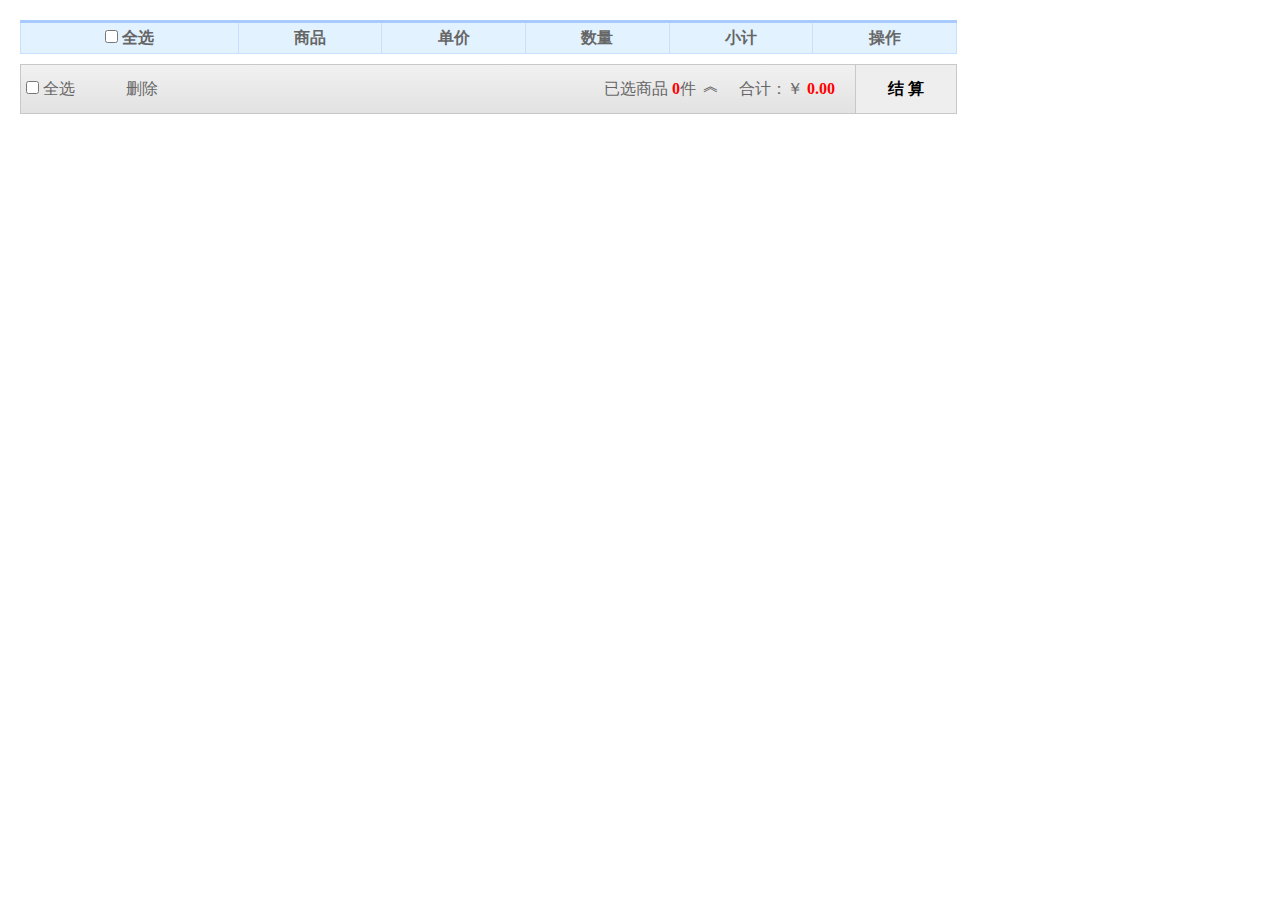
<file: cart.html>
<!DOCTYPE html>
<html>

<head>
  <meta charset="UTF-8">
  <title>购物车66</title>
  <link rel="stylesheet" href="./css/cart.css" />


</head>

<body>
  <table id="cartTable">
    <thead>
      <tr>
        <th>
          <label>
            <input class="check-all check" type="checkbox" all-key='1' />&nbsp;全选</label>
        </th>
        <th>商品</th>
        <th>单价</th>
        <th>数量</th>
        <th>小计</th>
        <th>操作</th>
      </tr>
    </thead>
    <tbody>
      <!-- <tr>
            <td class="checkbox"><input class="check-one check" type="checkbox"/ onclick="goodsCheck(this)"></td>
            <td class="goods"><img src="images/1.jpg" alt=""/><span>Casio/卡西欧 EX-TR350</span></td>
            <td class="price">5999.88</td>
            <td class="count">
                <span class="reduce"></span>
                <input class="count-input" type="text" value="1"/>
                <span class="add">+</span></td>
            <td class="subtotal">5999.88</td>
            <td class="operation"><span class="delete">删除</span></td>
        </tr> -->



    </tbody>
  </table>

  <div class="foot" id="foot">
    <label class="fl select-all">
      <input type="checkbox" class="check-all check" all-key='0' />&nbsp;全选</label>
    <a class="fl delete" id="deleteAll" href="javascript:;">删除</a>
    <div class="fr closing">结 算</div>
    <div class="fr total">合计：￥
      <span id="priceTotal">0.00</span>
    </div>
    <div class="fr selected" id="selected">已选商品
      <span id="selectedTotal">0</span>件
      <span class="arrow up">︽</span>
      <span class="arrow down">︾</span>
    </div>
    <div class="selected-view">
      <div id="selectedViewList" class="clearfix">
        <!--<div><img src="images/1.jpg"><span>取消选择</span></div>-->
      </div>
      <span class="arrow">◆
        <span>◆</span>
      </span>
    </div>
  </div>
</body>
<script type="text/javascript" src="js/lib.js"></script>
<script src="js/ajax.js"></script>
<script type="text/javascript" src="js/cart.js"></script>


</html>
</file>
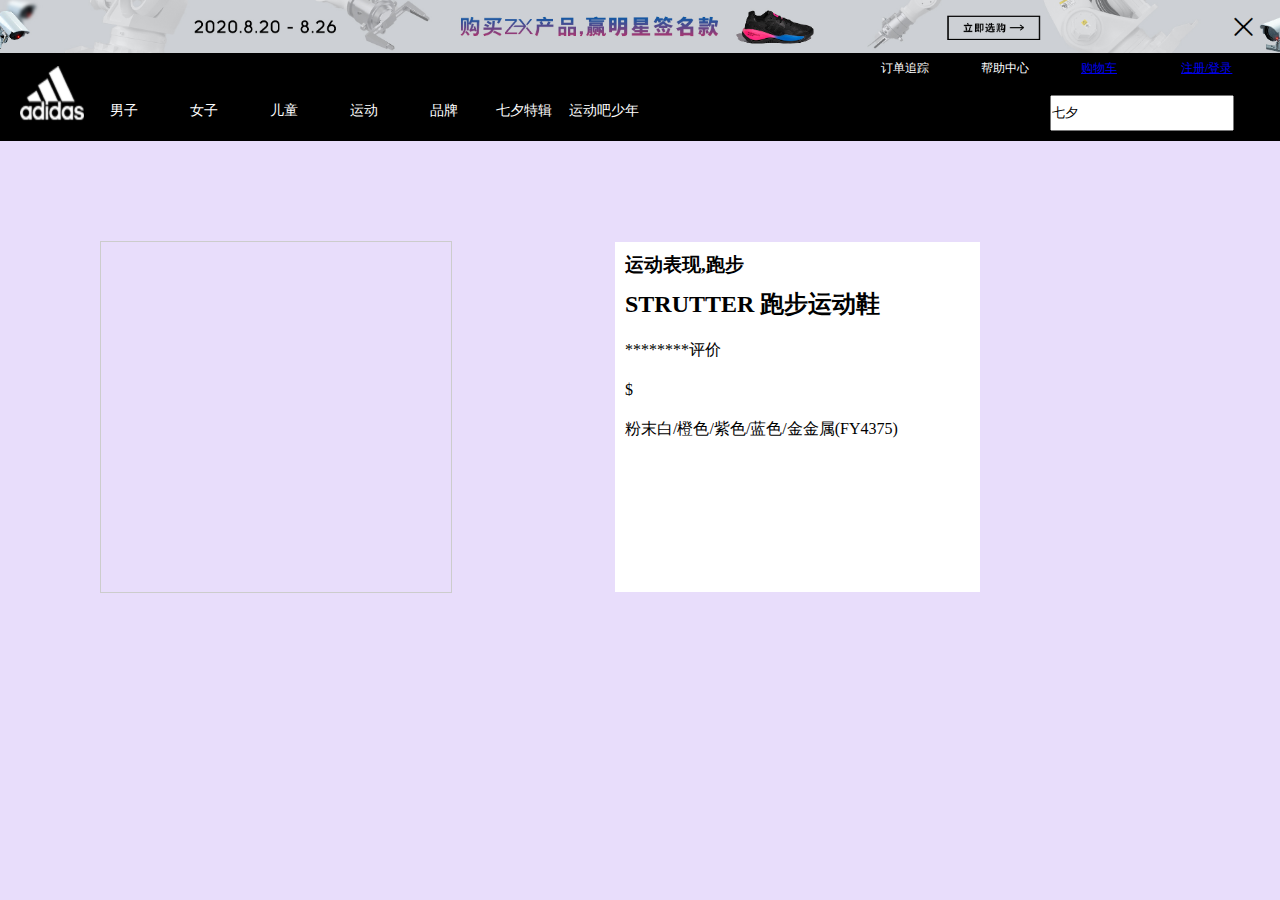
<file: depalis.html>
<!DOCTYPE html>
<html lang="en">
<head>
    <meta charset="UTF-8">
    <meta name="viewport" content="width=device-width, initial-scale=1.0">
    <title>商品详情</title>
    <link rel="stylesheet" href="./css/gongneng.css">
    <style>
         img {
      display: block;
    }

    * {
      margin: 0;
      padding: 0;
    }

    .loupe {
      width: 350px;
      height: 350px;
      margin: 100px;
      /* border:1px solid red ; */
      border: 1px solid #ccc;
      position: relative;

    }
    
    .lbig {
      width: 400px;
      height: 400px;
      position: absolute;
      top: 0;
      left: 360px;
      overflow: hidden;
      /* display: none; */
    }
    .lbig img {
      position: absolute;
 
    }
    .mask {
      width: 100px;
      height: 100px;
      background: rgba(168, 168, 159, 0.4);
      position: absolute;
      top: 0px;
      left: 0px;
      cursor: move;
      display: none;
    }

    .lsmall {
      position: relative;
    }
    .gwcz{
        position: absolute;
        top: 242px;
        right: 300px;
        width: 365px;
        height: 350px;
        /* border: 1px solid red; */
        float: right;
        background-color: white;
    }
    .gwcz h2{
        margin-top: 10px;
        margin-left: 10px;
    }
    .gwcz h3{
        margin-top: 10px;
        margin-left: 10px;
    }
    .gwcz p{
        margin-top: 20px;
        margin-left: 10px;
    }
    .gwcz1 div{
        margin-top: 20px;
        margin-left: 10px;
        width: 60px;
        height: 60px;
        /* border: 1px solid red; */
        float: left;
    }
    </style>
</head>

<body>
    <div id="adisas">

   

    <!-- 立即选购 -->
    <div class="lijixuangou"><img src="./img/01.png" alt=""></div>
    <!-- 导航栏 -->
    <div>
        <!-- 功能栏 -->
        <div class="gongneng">
            <ul class="gn">
                <li class="g1">订单追踪</li>
                <li class="g2">帮助中心</li>
                <li class="g3"> <a href="./cart.html"> 购物车</a></li>
                <li class="g4">  <a href="./zz.html">注册/登录</a></li>
               
            </ul>
        </div>
        <!-- 二级菜单与搜素框 -->
        <div class="cs">
            <!-- 图标 -->
            <div class="cstu"> <img src="./img/2.1.png" alt=""></div>
            <!-- 二级菜单 -->
            <div class="clcai">
                <ul id="clcaiul">
                    <li id="clcaiul1">
                        男子
                    </li>
                    <li>女子</li>
                    <li>儿童</li>
                    <li>运动</li>
                    <li>品牌</li>
                    <li>七夕特辑</li>
                    <li>运动吧少年</li>
                </ul>

            </div>

        </div>
        <!-- 搜索框 -->
        <div class="cssou"><input type="text" value="七夕"></div>
    </div>
    </div>
    <!-- 放大镜 -->
    <div class="loupe">
        <!-- 小图 -->
       <div class="lsmall ">
        <div class="t1">

        </div>
        <div class="mask"></div>
       </div>
       <!-- 大图 -->
       <div class="lbig">
       
     </div>
    </div>
    <div class="gwcz">
        <h3>运动表现,跑步</h3>
        <h2>STRUTTER 跑步运动鞋</h2>
        <p>********评价</p>
        <p>$</p>
        <p>粉末白/橙色/紫色/蓝色/金金属(FY4375)</p>
        <div class="gwcz1">
            <div class="dqtp"></div>
            <div class="dqtp"></div>
            <div class="dqtp"></div>
        </div>
    </div>
    <script src="./js/lib.js"></script>
    <script src="./js/ajax.js"></script>
    <script src="./js/depalis.js"></script>
</body>
</html>
</file>
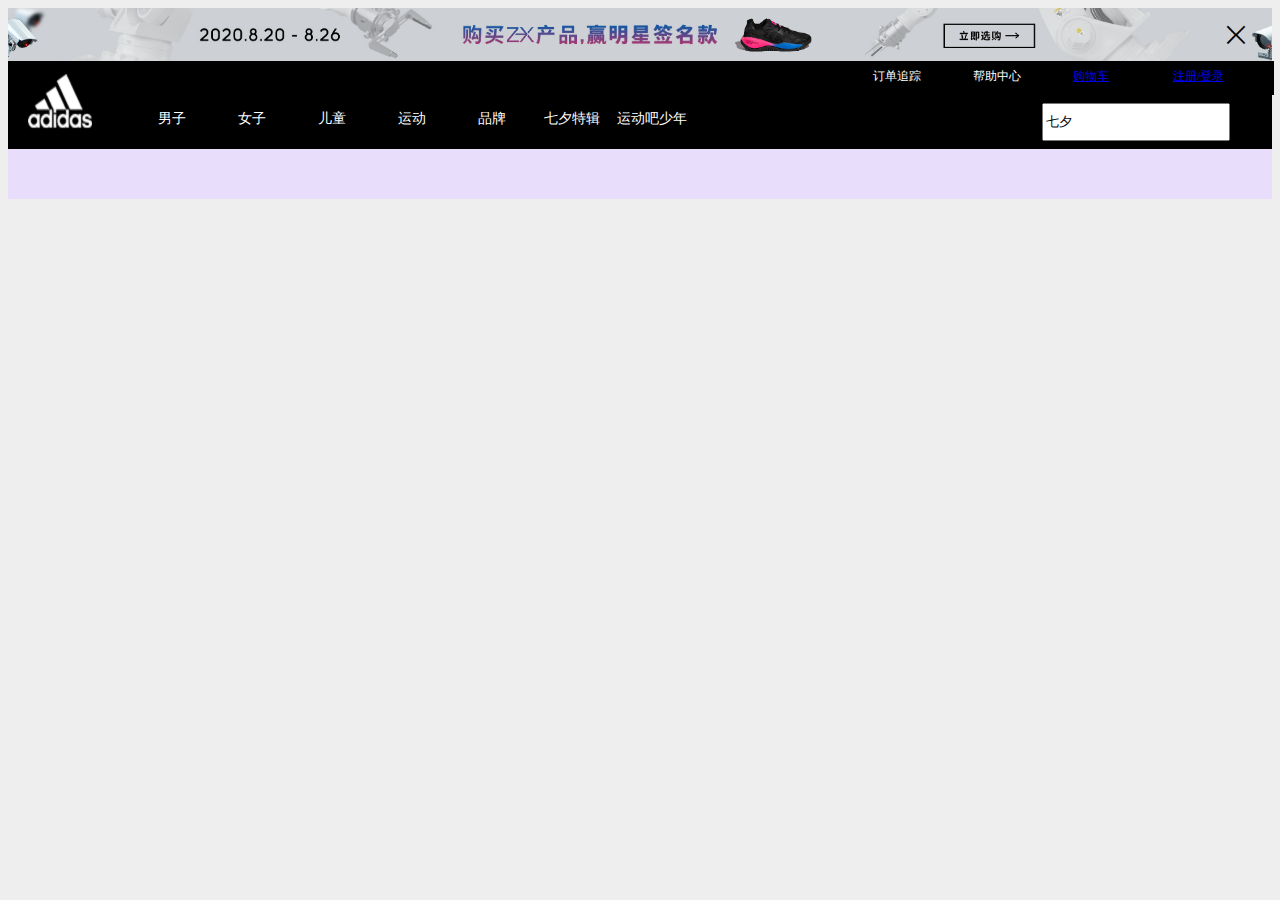
<file: goods.html>
<!DOCTYPE html>
<html lang="en">
<head>
    <meta charset="UTF-8">
    <meta name="viewport" content="width=device-width, initial-scale=1.0">
    <title>商品列表</title>
    <style>
        body {
    background-color: #e8ddfb;
   /* position: relative; */
}
html {
    overflow-y: overlay;
  }
.adisas{
    height: 40%;
    /* position: fixed; */
    /* top: 0px; */

}
/* 功能栏 */
ul li{
    list-style: none;
}
.lijixuangou{
    width: 100%;
    height: 53px;  
}
.lijixuangou img{
    width: 100%;
    height: 53px;
    /* border: 1px solid  black; */
    background-color: #c3d2ea;
}
.gongneng{
    width: 100%;
    height: 32px;
    border: 1px solid  black;
    background-color: #000000;
}

.gn{
    width: 400px;
    height: 30px;
    border:1px solid res ;
    float: right;
    margin-top: -1px;
}
.gongneng ul li{
    color: #ffffff;
    line-height: 30px;
    float: left;
    width: 25%;
    height: 30px;
    font-size: 12px;
    line-height: 30px;
}
/* 二级菜单与搜索框 */
.cs{
    width: 100%;
    height: 55px;
    /* /* border: 1px solid  black; */
    background-color: #000000;  
     margin-top: -1px;
     /* border: 1px solid red; */
}
.cstu{
    width: 64px;
    height: 55px;
    float: left;
    /* border: 1px solid red; */

    margin-top: -20px;
    margin-left: 20px;
}
.cstu img{
    width: 64px;
    height: 55px;
    /* margin-left: 20px; */
    /* border: 1px solid red;  */
} 

.clcai{
    width: 620px;
    height: 55px;
    float: left;
    /* position: relative; */
    /* margin-left: 20px; */
    /* margin-top: -1px; */
    /* border: 1px solid red; */
}
 #clcaiul{
    width: 580px;
    height: 53px; 
    float: left;   
    /* border: 1px solid red; */
    margin-top: 0px;
    margin-left: 0px;
}  
#clcaiul li{
    font-size: 14px;
    color: #ffffff;
    line-height: 50px;
    width: 80px;
    height: 50px;
    float: left;  

    /* border: 1px solid red; */
    text-align: center;
}
.cssou{
    width: 182px;
    height: 50px;  
    line-height: 50px;
    float: right;
    text-align: center;
    margin-right: 48px;
    position: relative;
    top: -46px;
}
.cssou input{
    width: 180px;
    height: 32px; 
   
    display: block; 
}

/* 二级菜单移动 */
#cont{
    width: 90%;
    margin: auto;
   /* margin-left: 100px;  */
}

#clcaiyd1{
    width: 100%;
    height: 385px;
    background-color: white;
    /* position: relative; */
    position: absolute;
    top: 148px;
    border:1px solid red;
    display: none;
}

/* 渲染的数据 */
/* .box{
    padding-left:20px ;
    width: 317px;
    border: 1px solid #f2f2f2;
    box-sizing: border-box;
    text-align: center;
    float: left;
    margin-top: 0px;
}
.box img {
    width: 90%;
    display: block;
    margin: 10px auto;
}

.box p {
    height: 52px;
    overflow: hidden;
    font: 12px/150% tahoma,arial,Microsoft YaHei,Hiragino Sans GB,"\u5b8b\u4f53",sans-serif;
    line-height: 26px;
}
.box span {
    display: block;
    color: red;
}
.btn-special1 {
    display: inline-block;
    text-align: center;
    vertical-align: middle;
    cursor: pointer;
} */
html {
    background-color: #eeeeee;
  }
  .divs{
   overflow: hidden;
   width: 80%;
   /* padding-left:20px ; */
   margin-left:10% ;
   margin-top: 30px;
  }
  .goodsCon {
    width: 290px;
    height: 400px;
    background-color: white;
    float: left;
    margin-left: 24px;
    margin-bottom: 10px;
    position: relative;
  }
  .icon {
    width: 200px;
    height: 200px;
    margin: auto;
    position: absolute;
    left: 0;
    right: 0;
    top: 30px;
    transition: all 0.3s;
  }
  .icon:hover {
    top: 20px;
  }
  .title {
    color: #333;
    font-size: 14px;
    margin: 20px -10px 9px;
    font-weight: 400;
    text-align: left;
    line-height: 20px;
    height: 20px;
    white-space: nowrap;
    text-overflow: ellipsis;
    overflow: hidden;
    position: absolute;
    left: 30px;
    top: 230px;
    width: 240px;
  }
  .info {
    position: absolute;
    top: 275px;
    left: 20px;
    color: #e01222;
    font-size: 14px;
  }
  .info > img {
    width: 40px;
    height: 19px;
    vertical-align: middle;
    margin-right: 10px;
  }
  .priceCon {
    width: 290px;
    height: 100px;
    position: absolute;
    border-top: 1px solid #eeeeee;
    top: 300px;
  }
  .history {
    position: absolute;
    left: 20px;
    top: 6px;
    padding: 0 8px;
    height: 16px;
    line-height: 16px;
    background-color: #e6e6e6;
    font-size: 10px;
    color: #999;
    -moz-border-radius: 2px;
    border-radius: 2px;
  }
  .price {
    font-size: 24px;
    color: #e01222;
    display: inline-block;
    margin-top: 25px;
    margin-left: 20px;
  }
  .price::first-letter {
    font-size: 14px;
  }
  .oldPrice {
    font-size: 12px;
    color: #999999;
    text-decoration: line-through;
    display: inline-block;
    margin-left: 6px;
  }
  .soldText {
    margin-left: 20px;
    font-size: 12px;
    color: #666666;
  }
  .soldSpan {
    width: 88px;
    height: 8px;
    display: inline-block;
    background-color: #e6e6e6;
    margin-left: 10px;
    border-radius: 4px;
  }
  .soldSpan > span {
    display: block;
    background-color: #e01222;
    height: 8px;
    border-radius: 4px;
  }
  .button {
    color: #fff;
    height: 40px;
    line-height: 40px;
    font-size: 16px;
    display: block;
    top: 0;
    right: 0;
    bottom: 0;
    margin: auto 0;
    width: 80px;
    text-align: center;
    position: absolute;
    background: #df0021;
    text-decoration: none;
  }
  .fy{
    margin-left: 50%;
  }
  .fy li{
      width: 20px;
      height: 20px;
      border: 1px solid black;
      float: left;
      text-align: center;
  
  }
    </style>
</head>
<body>
    <div id="adisas">

   

        <!-- 立即选购 -->
        <div class="lijixuangou"><img src="./img/01.png" alt=""></div>
        <!-- 导航栏 -->
        <div>
            <!-- 功能栏 -->
            <div class="gongneng">
                <ul class="gn">
                    <li class="g1">订单追踪</li>
                    <li class="g2">帮助中心</li>
                    <li class="g3"> <a href="./cart.html"> 购物车</a></li>
                    <li class="g4">  <a href="./zz.html">注册/登录</a></li>
                   
                </ul>
            </div>
            <!-- 二级菜单与搜素框 -->
            <div class="cs">
                <!-- 图标 -->
                <div class="cstu"> <img src="./img/2.1.png" alt=""></div>
                <!-- 二级菜单 -->
                <div class="clcai">
                    <ul id="clcaiul">
                        <li id="clcaiul1">
                            男子
                        </li>
                        <li>女子</li>
                        <li>儿童</li>
                        <li>运动</li>
                        <li>品牌</li>
                        <li>七夕特辑</li>
                        <li>运动吧少年</li>
                    </ul>
    
                </div>
    
            </div>
    
    
            <!-- 搜索框 -->
            <div class="cssou"><input type="text" value="七夕"></div>
        </div>
        </div>
        <!-- 二级菜单移动时文字 -->
        <div id="clcaiyd1">
            <ul>
                <li> 精选推荐</li>
                <li> 鞋类</li>
                <li> 服饰类</li>
                <li> 附配件类</li>
                <li> 个性印制产品</li>
            </ul>
            <ul>
                <li>最新上市</li>
                <li>跑步</li>
                <li>短袖</li>
                <li>包</li>
                <li>鞋子</li>
            </ul>
        </div>
    <!-- 渲染的数据 -->
    <div class="divs">
        

   </div>
<!-- 分页 -->
   <div class="fy">
   <ul class="fya">

  </ul>
</div>
    </div>
    </div>
    <!-- 获取元素节点 -->
    <script src="./js/lib.js"></script>
    <script src="./js/ajax.js"></script>
    <script src="./js/goods.js"></script>
   
    
</body>
</html>
</file>
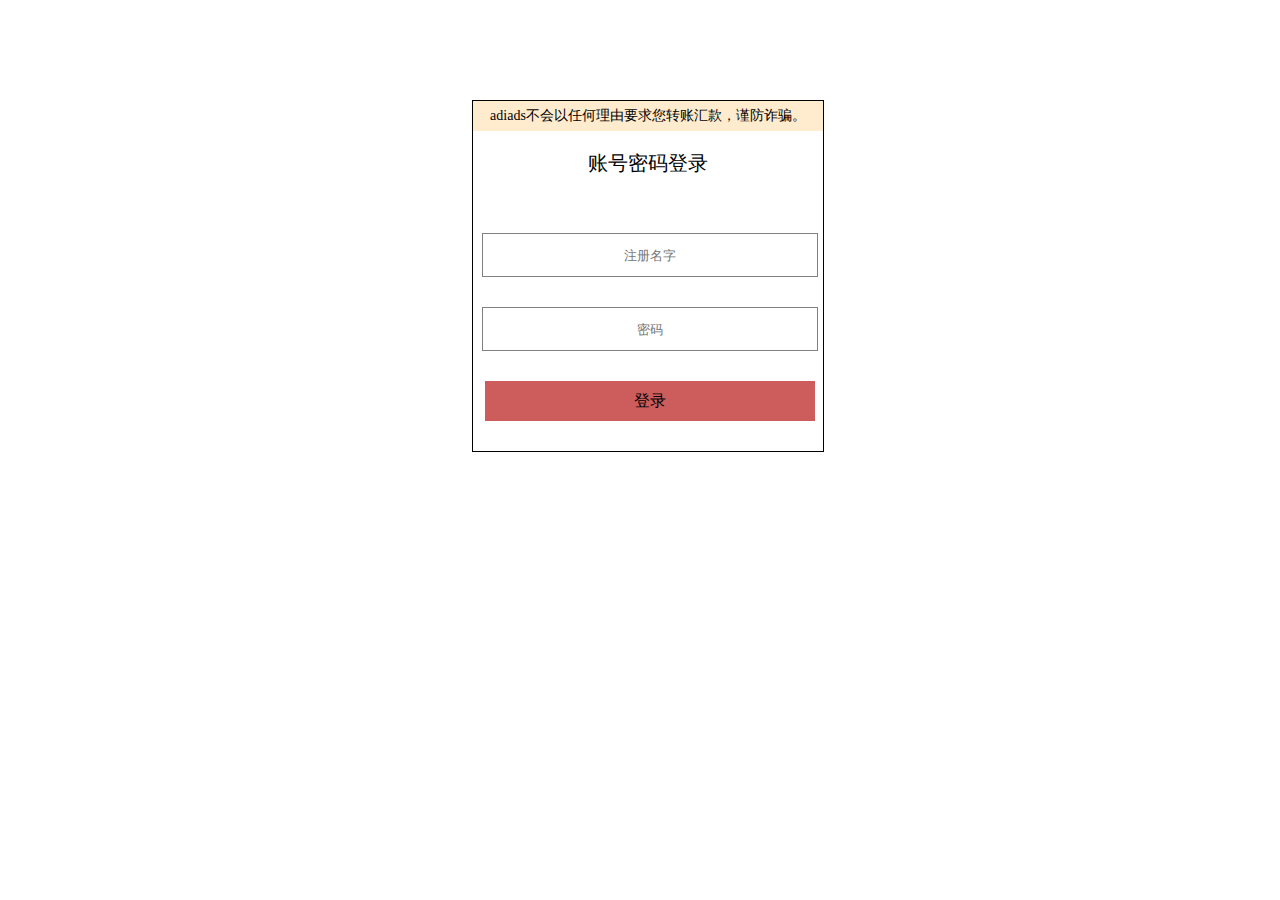
<file: login.html>
<!DOCTYPE html>
<html lang="en">

<head>
    <meta charset="UTF-8">
    <meta name="viewport" content="width=device-width, initial-scale=1.0">
    <title>登录</title>
    <style>
        body {
            width: 100%;
            height: 100%;
            /* background: url(./imgs/1.jpg) ; */
            background-size: cover;
        }

        #gongneng {
            width: 350px;
            height: 350px;
            border: 1px solid black;
            margin: auto;
            margin-top: 100px;
        }

        #jinggao {
            width: 350px;
            height: 30px;
            /* border: 1px solid  black; */
            font-size: 14px;
            background-color: blanchedalmond;
            text-align: center;

            line-height: 30px;
        }


        #fangshier {
            width: 330px;
            height: 40px;
            /* border: 1px solid gray; */
            /* border-left: 1px solid gray; */
            float: left;
            font-size: 20px;
            margin-left: 10px;
            margin-top: 12px;
            text-align: center;
            vertical-align: middle;
            line-height: 40px;
        }


        #shouji1 {
            width: 330px;
            height: 40px;
            border: 1px solid gray;
            margin-top: 50px;
            margin-left: -6px;
            text-align: center;
        }

        #mima1 {
            width: 330px;
            height: 40px;
            border: 1px solid gray;
            margin-top: 30px;
            margin-left: -6px;
            text-align: center;
        }

        #denglu{
            width: 330px;
            height: 40px;
            background-color: indianred;
            margin-top: 30px;
            margin-left: 2px;
            text-align: center;
            line-height:40px ;
        }


        #sao {
            text-align: center;
            margin-left: 10px;
            margin-top: 20px;

        }

        #tu {
            width: 262px;
            height: 234px;
            margin-top: 10px;
        }
    </style>
</head>

<body>
    <div>
        <form action="" id="gongneng">
            <div id="jinggao">adiads不会以任何理由要求您转账汇款，谨防诈骗。</div>
            <div id="fangshier">账号密码登录</div>
            <div id="sao">
                <input type="text" value="" id="shouji1" placeholder="注册名字"><br>
                <input type="text" value="" id="mima1" placeholder="密码"><br>
                <!-- <button >登录</button> -->
                <div id="denglu">登录</div>
            </div>
        </form>
    </div>
    <script>
        //获取元素节点
        var fangshi1 = document.getElementById('fangshi1')
        var fangshi2 = document.getElementById('fangshier')
        var sao = document.getElementById('sao') //注册
        var shouji1 = document.getElementById('shouji1'); //注册手机号
        var mima1 = document.getElementById('mima1') //注册密码
        var denglu = document.getElementById('denglu') //注册按钮
        console.log(denglu);
        //登录按钮
        denglu.onclick=function(){
          var aa=localStorage.getItem('user');
          var bb=localStorage.getItem('pawd');
          var cc=shouji1.value;
          var dd=mima1.value;
          console.log(cc);
          //当账户名字与浏览器存储名字一致时候跳转到主页面
          if(cc==aa&&dd==bb){
              console.log('成功');
              localStorage.setItem('userId','1')
            //  location.herf="index.html"
             location.href = "index.html";
          }else{
              console.log('失败');
          }

        }
      
    </script>
</body>

</html>
</file>
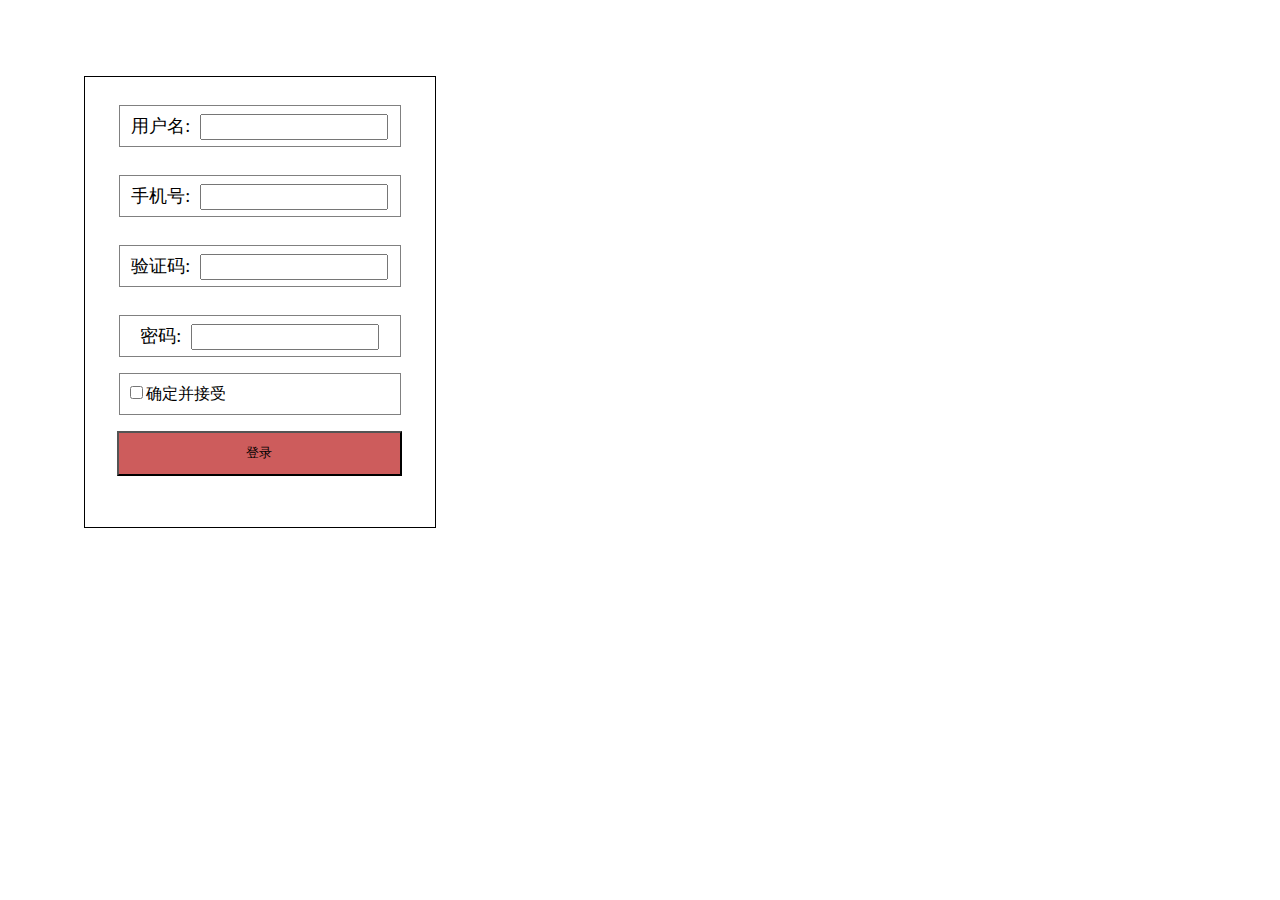
<file: zz.html>
<!DOCTYPE html>
<html lang="en">

<head>
    <meta charset="UTF-8">
    <meta name="viewport" content="width=device-width, initial-scale=1.0">
    <title>注册</title>
    <style>
        #box{
            width: 350px;
            height: 450px;
            border: 1px solid black;
            margin: auto;
            margin-top: 6%;
            margin-left: 6%;
        }
        #box div{
            width: 280px;
            height: 40px;
            border: 1px solid gray;
           margin-top: 28px;
           margin-left: 34px;
            font-size: 18px;
            text-align: center;
            line-height: 40px; 
        }
        #box div input{
            width: 180px;
            height: 20px;
            margin-left: 10px;
        }
        .aaa{
            width: 280px;
            height: 40px;
            border: 1px solid gray;
            margin-left:34px ;
        
        }
        .aa{
            margin-top: 12px;
            margin-left:10px ;
        }
        #denglu{
            width: 285px;
            height: 45px;
            background-color: indianred;
            margin-top:3 px;
            margin-left: 32px;
            text-align: center;
        }
    </style>
</head>

<body>
    <div id="box">
        <div>
            <label>用户名:</label><input type="text" id="name"><span></span>
        </div>
        <div>
            <label>手机号:</label><input type="text" id="tel" value=""><span></span>
        </div>
        <div>
            <label>验证码:</label><input type="text" id="yzm" value=""><span></span>
        </div>
        <div>
            <label>密码:</label><input type="password" id="psd" value=""><span></span>
        </div>
        <p class="aaa">
            <input type="checkbox" id="rad" class="aa"><span>确定并接受<a></a></span>
        </p>
        <button id="denglu">登录</button>
    </div>
    <script>
        class B {
            constructor() {
                this.name = document.getElementById('name');
                this.span1 = this.name.nextElementSibling;
                this.tel = document.getElementById('tel');
                this.span2 = this.tel.nextElementSibling;
                this.yzm = document.getElementById('yzm');
                this.span3 = this.yzm.nextElementSibling;
                this.psd = document.getElementById('psd');
                this.span4 = this.psd.nextElementSibling;
                this.rad = document.getElementById('rad');
                this.sub = document.getElementById('denglu');
                console.log(this.sub);
                this.a1 = false;
                this.b1 = false;
                this.c1 = false;
                this.d1 = false;
                this.addEvent();
            }
            addEvent() {
                this.name.onblur = () => {
                    this.nameZz();
                }
                this.tel.onblur = () => {
                    this.telZz();
                }
                this.yzm.onblur = () => {
                    this.yzmZz();
                }
                this.psd.onblur = () => {
                    this.psdZz();
                }
                this.sub.onclick = () => {
                    this.subZz();
                }
            }
            //用户名
            nameZz() {
                // console.log(this.name.value);
                console.log(this.name.value);
                var con = this.name.value;
                let str = /^[\u4E00-\u9FA5\w-]{4,20}$/;;
                if (str.test(con)) {
                    this.span1.innerHTML = '格式正确';
                    this.a1 = true;
                } else {
                    this.span1.innerHTML = '格式错误';
                    this.a1 = false;
                }
            }
            // 手机号
            telZz() {
                let str = /^1[3,4,5,6,7,8,9]\d{9}$/
                if (str.test(this.tel.value)) {
                    this.span2.innerHTML = '格式正确';
                    this.b1 = true;
                } else {
                    this.span2.innerHTML = '格式错误';
                    this.c1 = false;
                }
            }
            //验证码 
            yzmZz() {
                let str = /^\d{6}$/;
                if (str.test(this.yzm.value)) {
                    this.span3.innerHTML = '格式正确';
                    this.c1 = true;
                } else {
                    this.span3.innerHTML = '格式错误';
                    this.c1 = false;
                }
            }
            //密码
            psdZz() {
                let str = /\S/;
                if (this.psd.value.length >= 8 && this.psd.value.length <= 20 && str.test(this.psd.value)) {
                    var a = 0, b = 0, c = 0;
                    //判断是否存在数字
                    var psd1 = /\d+/;
                    a = psd1.test(this.psd.value) ? 1 : 0;
                    //判断是否存在字母
                    var psd2 = /[a-zA-Z]+/;
                    b = psd2.test(this.psd.value) ? 1 : 0;
                    // 判断是否存在特殊字符
                    var psd3 = /[^a-zA-Z\d]+/;
                    c = psd3.test(this.psd.value) ? 1 : 0;
                    switch (a + b + c) {
                        case 1:
                            this.span4.innerHTML = '弱';
                            break;
                        case 2:
                            this.span4.innerHTML = '中';
                            break;
                        case 3:
                            this.span4.innerHTML = '强';
                            break;
                    }
                    this.d1 = true;
                }else{
                    this.span4.innerHTML = '密码格式有误，重新输入';
                    this.d1 = false;
                }

            }
            subZz(){
                if(this.rad.checked == true && this.b1 == true && this.c1 == true && this.d1 == true && this.a1 == true){
                    var  name=this.name.value;
                  var pawd=this.psd.value;
                
                   localStorage.setItem('user',name)
                  
                  localStorage.setItem('pawd',pawd)

                  console.log(pawd);
                  location.href = "login.html";
                  return  alert('成功');  
                  
                }else{
                    return alert('失败');
                }
            }
        }
        new B;
    </script>
</body>

</html>
</file>
<file: css/cart.css>
* {
    margin: 0;
    padding: 0;
}
a {
    color: #666;
    text-decoration: none;
}
body {
    padding: 20px;
    color: #666;
}
.fl{
    float: left;
}
.fr {
    float: right;
}
table {
    border-collapse: collapse;
    border-spacing: 0;
    border: 0;
    text-align: center;
    width: 937px;
}
th, td {
    border: 1px solid #CADEFF;
}
th {
    background: #e2f2ff;
    border-top: 3px solid #a7cbff;
    height: 30px;
}
td {
    padding: 10px;
    color: #444;
}
tbody tr:hover {
    background: RGB(238,246,255);
}
.checkbox {
    width: 60px;
}
.goods {
    width: 300px;
}
.goods span {
    width: 180px;
    margin-top: 20px;
    text-align: left;
    float: left;
}
.price {
    width: 130px;
}
.count {
    width: 90px;
}
.count .add, .count input, .count .reduce {
    float: left;
    margin-right: -1px;
    position: relative;
    z-index: 0;
}
.count .add, .count .reduce {
    height: 23px;
    width: 17px;
    border: 1px solid #e5e5e5;
    background: #f0f0f0;
    text-align: center;
    line-height: 23px;
    color: #444;
}
.count .add:hover, .count .reduce:hover {
    color: #f50;
    z-index: 3;
    border-color: #f60;
    cursor: pointer;
}
.count input {
    width: 50px;
    height: 15px;
    line-height: 15px;
    border: 1px solid #aaa;
    color: #343434;
    text-align: center;
    padding: 4px 0;
    background-color: #fff;
    z-index: 2;
}
.subtotal {
    width: 150px;
    color: red;
    font-weight: bold;
}
.operation {
    width: 80px;
}
.operation span:hover, a:hover {
    cursor: pointer;
    color: red;
    text-decoration: underline;
}
img {
    width: 100px;
    height: 80px;
    /*border: 1px solid #ccc;*/
    margin-right: 10px;
    float: left;
}

.foot {
    width: 935px;
    margin-top: 10px;
    color: #666;
    height: 48px;
    border: 1px solid #c8c8c8;
    background-color: #eaeaea;
    background-image:linear-gradient(RGB(241,241,241),RGB(226,226,226));
    position: relative;
    z-index: 8;
}
.foot div, .foot a {
    line-height: 48px;
    height: 48px;
}
.foot .select-all {
    width: 100px;
    height: 48px;
    line-height: 48px;
    padding-left: 5px;
    color: #666;
}
.foot .closing {
    border-left: 1px solid #c8c8c8;
    width: 100px;
    text-align: center;
    color: #000;
    font-weight: bold;
    background: RGB(238,238,238);
    cursor: pointer;
}
.foot .total{
    margin: 0 20px;
    cursor: pointer;
}
.foot  #priceTotal, .foot #selectedTotal {
    color: red;
    font-family: "Microsoft Yahei";
    font-weight: bold;
}
.foot .selected {
    cursor: pointer;
}
.foot .selected .arrow {
    position: relative;
    top:-3px;
    margin-left: 3px;
}
.foot .selected .down {
    position: relative;
    top:3px;
    display: none;
}
 .show .selected .down {
    display: inline;
}
 .show .selected .up {
    display: none;
}
.foot .selected:hover .arrow {
    color: red;
}
.foot .selected-view {
    width: 935px;
    border: 1px solid #c8c8c8;
    position: absolute;
    height: auto;
    background: #ffffff;
    z-index: 9;
    bottom: 48px;
    left: -1px;
    display:none;
}
.show .selected-view {
    display: block;
}
.foot .selected-view div{
    height: auto;
}
.foot .selected-view .arrow {
    font-size: 16px;
    line-height: 100%;
    color:#c8c8c8;
    position: absolute;
    right: 330px;
    bottom: -9px;
}
.foot .selected-view .arrow span {
    color: #ffffff;
    position: absolute;
    left: 0px;
    bottom: 1px;
}
#selectedViewList {
    padding: 20px;
    margin-bottom: -20px;
}
#selectedViewList div{
    display: inline-block;
    position: relative;
    width: 100px;
    height: 80px;
    border: 1px solid #ccc;
    margin: 10px;
}
#selectedViewList div span {
    display: none;
    color: #ffffff;
    font-size: 12px;
    position: absolute;
    top: 0px;
    right: 0px;
    width: 60px;
    height: 18px;
    line-height: 18px;
    text-align: center;
    background: RGBA(0,0,0,.5);
    cursor: pointer;
}
#selectedViewList div:hover span {
    display: block;
}
</file>
<file: css/gongneng.css>
body {
    background-color: #e8ddfb;
   /* position: relative; */
}
html {
    overflow-y: overlay;
  }
.adisas{
    height: 40%;
    /* position: fixed; */
    /* top: 0px; */

}
/* 功能栏 */
ul li{
    list-style: none;
}
.lijixuangou{
    width: 100%;
    height: 53px;  
}
.lijixuangou img{
    width: 100%;
    height: 53px;
    /* border: 1px solid  black; */
    background-color: #c3d2ea;
}
.gongneng{
    width: 100%;
    height: 32px;
    border: 1px solid  black;
    background-color: #000000;
}

.gn{
    width: 400px;
    height: 30px;
    border:1px solid res ;
    float: right;
    margin-top: -1px;
}
.gongneng ul li{
    color: #ffffff;
    line-height: 30px;
    float: left;
    width: 25%;
    height: 30px;
    font-size: 12px;
    line-height: 30px;
}
/* 二级菜单与搜索框 */
.cs{
    width: 100%;
    height: 55px;
    /* /* border: 1px solid  black; */
    background-color: #000000;  
     margin-top: -1px;
     /* border: 1px solid red; */
}
.cstu{
    width: 64px;
    height: 55px;
    float: left;
    /* border: 1px solid red; */

    margin-top: -20px;
    margin-left: 20px;
}
.cstu img{
    width: 64px;
    height: 55px;
    /* margin-left: 20px; */
    /* border: 1px solid red;  */
} 

.clcai{
    width: 620px;
    height: 55px;
    float: left;
    /* position: relative; */
    /* margin-left: 20px; */
    /* margin-top: -1px; */
    /* border: 1px solid red; */
}
 #clcaiul{
    width: 580px;
    height: 53px; 
    float: left;   
    /* border: 1px solid red; */
    margin-top: 0px;
    margin-left: 0px;
}  
#clcaiul li{
    font-size: 14px;
    color: #ffffff;
    line-height: 50px;
    width: 80px;
    height: 50px;
    float: left;  

    /* border: 1px solid red; */
    text-align: center;
}
.cssou{
    width: 182px;
    height: 50px;  
    line-height: 50px;
    float: right;
    text-align: center;
    margin-right: 48px;
    position: relative;
    top: -46px;
}
.cssou input{
    width: 180px;
    height: 32px; 
   
    display: block; 
}

/* 二级菜单移动 */


#clcaiyd1{
    width: 100%;
    height: 385px;
    background-color: white;
    /* position: relative; */
    position: absolute;
    top: 148px;
    border:1px solid red;
    display: none;
}
/* 3大图展示 */
.dtzs{
    width: 100%;
    height: 385px;
    margin-top:0px ;
}
.dtzs1{
    width: 100%;
    height: 385px; 
    margin-top:-50px ;
}
/* <!-- 4商品展示 --> */
.spzs{
   width: 100%;
   height: 230px; 
   margin-left: 70px;

}
.spzs1{
    width: 20%;
   height: 230px;  
   float: left;
   /* border: 1px solid red; */
   text-align: center;
}
.spzs2{
    width: 20%;
   height: 230px;  
   float: left;
   /* border: 1px solid red; */
   margin-left: 35px;
   text-align: center;
}
.spzs3{
    width: 20%;
   height: 230px;  
   float: left;
   /* border: 1px solid red; */
   margin-left: 35px;
   text-align: center;
}
.spzs4{
    width: 20%;
   height: 230px;  
   float: left;
   /* border: 1px solid red; */
   margin-left: 35px;
   text-align: center;
}
/* 商品展示 */
.spzs5{
    width: 100%;
    height: 396px;
    display: inline-flex;
   /* border: 1px solid red; */
}
.spt1{
    width: 50%;
    height: 100%;
    float: left;
}
.sp2{
    width: 50%;
    height: 100%;
    float: left;
}

/* 6轮播图 */
 .slider img {
    display: block;
    width: 100%;
    height: 100%;
  }

  .slider {
    height: 475px;
    width: 103%;
    margin-top:-20px;
    margin-left: -39px;
    position: relative;
    overflow: hidden;
  }

  .slider li {
    position: absolute;
    display: none;
  }

  .slider li:first-child {
    display: block;
  }

  /*文字部分的样式*/

  .slider li p {
    position: absolute;
    width: 100%;
    padding: 10px 0;
    text-indent: 2em;
    background-color: rgba(0, 0, 0, .6);
    bottom: 0;
    left: 0;
    font-size: 18px;

    /*给文字设置位移到底部去*/
    transform: translate3d(0, 100%, 0);
    /*添加过渡*/
    transition: all .8s;
  }

  /*当前展示li 下的文字样式*/

  .slider li.current p {
    /*文字位移到0的位置，正常显示*/
    transform: translate3d(0, 0, 0);
  }

  .slider li a {
    color: #fff;
  }

  .arrow {
    display: none;
  }

  .slider:hover .arrow {
    display: block;
  }

  .arrow-left,
  .arrow-right {
    font-family: "SimSun", "宋体";
    width: 30px;
    height: 60px;
    background-color: rgba(0, 0, 0, 0.1);
    position: absolute;
    top: 50%;
    margin-top: -30px;
    cursor: pointer;
    text-align: center;
    line-height: 60px;
    color: #fff;
    font-weight: 700;
    font-size: 30px;
  }

  .arrow-left:hover,
  .arrow-right:hover {
    background-color: rgba(0, 0, 0, .5);
  }

  .arrow-left {
    left: 0;
  }

  .arrow-right {
    right: 0;
  }
/* 8商品展示 */ */
.spzs7{
    width: 100%;
    height: 396px; 
    margin-top:10px ;
}
.spzs7 img{
    width: 50%;
    height: 100%;
    float: left;
}
/* 8商品展示 */
.spzs8{
    width: 100%;
    height: 396px; 
   
}
.spzs8 img{
    width: 50%;
    height: 100%;
    /* float: left; */
    margin-top:10px ;
}

/* 8商品展示 */
.spzs9{
    width: 100%;
    height: 396px; 
   
}
.spzs9 img{
    width: 100%;
    height: 100%;
    margin-top: 25px;
    /* float: left; */
}
/* 8商品展示 */
.spzs10{
    width: 100%;
    height: 396px; 
   
}
.spzs10 img{
    width: 48%;
    height: 100%;
   padding: 7px;
   margin-top: 46px;
}
/* 11商品展示 */
.spzs11{
    width: 100%;
    height: 507px;
    margin-top: 56px;
    /* border: 1px solid red; */
}
.spzs11s{
    width: 90%;
    height: 252px;
    margin-left: 100px;
    /* padding-left: 0px; */
    /* border: 1px solid red; */
}
.spzs11s img{
    width: 23%;
    height: 241px;
    /* padding-left:0px  ; */
    margin-left: -6px;
    /* border: 1px solid red; */
}

.spzs11x{
    width: 90%;
    height: 252px;
    margin-left: 100px;
    margin-top: -11px;
    /* border: 1px solid red; */
}
.spzs11x img{
    width: 23%;
    height: 241px;
    margin-left: -6px;
    /* border: 1px solid red; */
}
/*12 本月推荐 */
.bytj{
    width: 100%;
    height: 340px;
    /* border: 1px solid red;   */
    position: relative;
}
#ztp1{
    width: 20px;
    height: 20px;
    /* border: 1px solid red;   */
    position: absolute;
    top: 170px;
    left: 10px;
}
#ztp2{
    width: 20px;
    height: 20px;
    /* border: 1px solid red;   */
    position: absolute;
    top: 170px;
    right: 60px;
}
.zt{
    width: 100%;
    height: 50px;
    /* border: 1px solid red;   */
    font-size: 35px;
    color: black;
    margin-top:0px ;
    text-align: center;
}

#zt1{
    width: 100%;
    height: 289px;
    /* border: 1px solid red;   */
    margin-top:-35px ; 
    margin-left: 25px;
    float: left;
    display: block;
    background-color:white ;
}
#zt2{
    width: 100%;
    height: 289px;
    /* border: 1px solid red;   */
    margin-top:0px ; 
    margin-left: 25px;
    float: left;
    display: none;
    background-color:white ;
}
#zt1 img{
    width: 21%;
    height: 100%;
    padding-left: 20px;

    /* border: 1px solid red;   */
}
#zt2 img{
    width: 21%;
    height: 100%;
    padding-left: 20px;
    /* margin-left:30px ; */
    /* border: 1px solid red;   */
}
/* 13联系方式 */
.lxwm{
    width: 100%;
    height: 101px;
    background-color: black;
    color: white;
}
.lxwm1{
    width: 70%;
    height: 101px;
    line-height: 101px;
    margin-left:85px ;
    float: left;
}
.lxwm1 p{
    width: 19%;
    height: 101px;
    float: left;
}
.lxwm2{
    width: 20%;
    height: 101px;
    line-height: 123px;
    margin-left:30px ;
    float: right;
}
</file>
